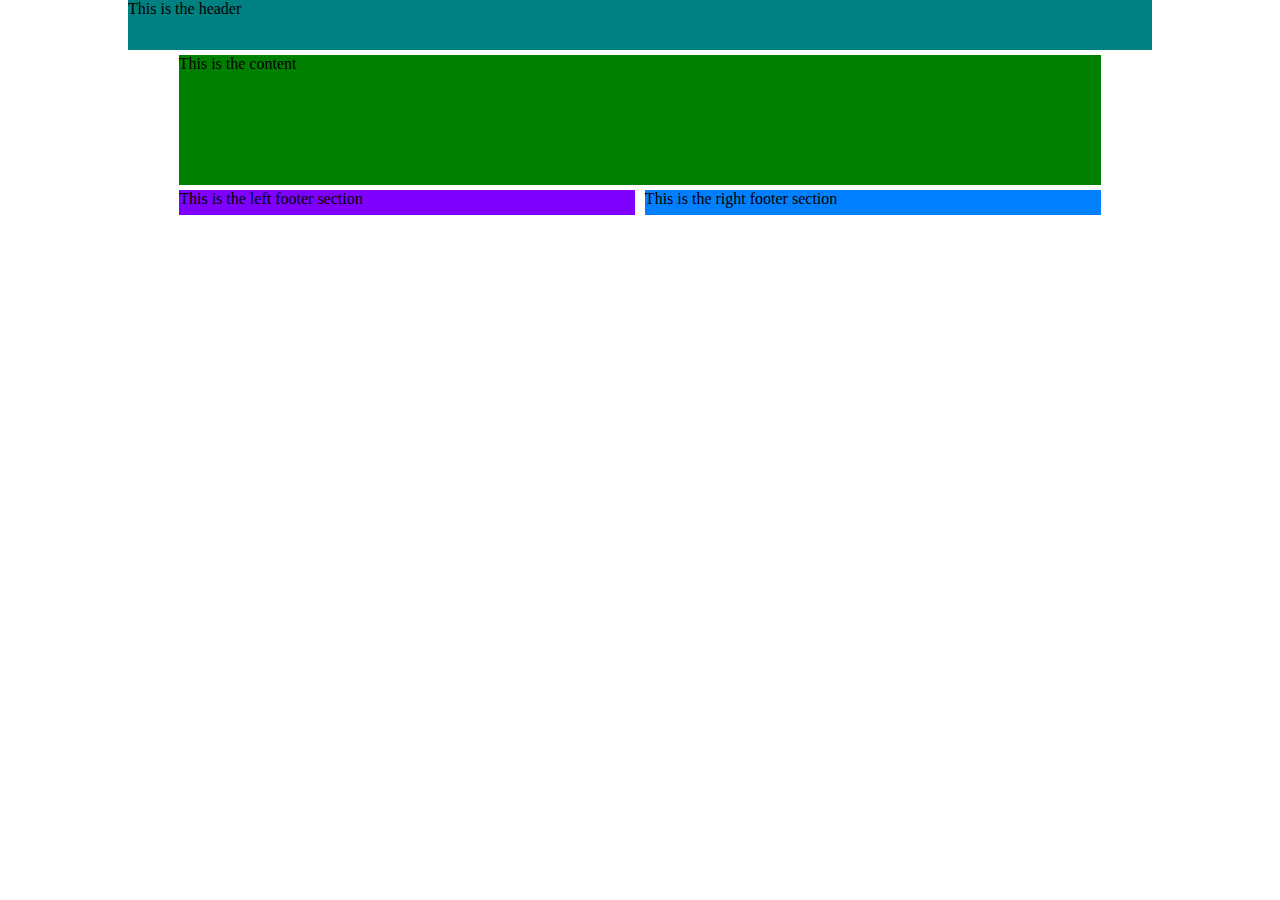
<file: Home1/index.html>
<!DOCTYPE html>
<html>
	<head>
		<meta charset="UTF-8">
		<title>First layout</title>
		<link rel="stylesheet" type="text/css" href="style.css">
	</head>
	<body>
		<header>
			<div>
				<p>This is the header</p>
			</div>
		</header>
		<article>
			<div>
				<p>This is the content</p>
			</div>
		</article>
		<footer>
			<div id="left">
				<p>This is the left footer section</p>
			</div>
			<div id="right">
				<p>This is the right footer section</p>
			</div>
		</footer>
	</body>
</html>
</file>
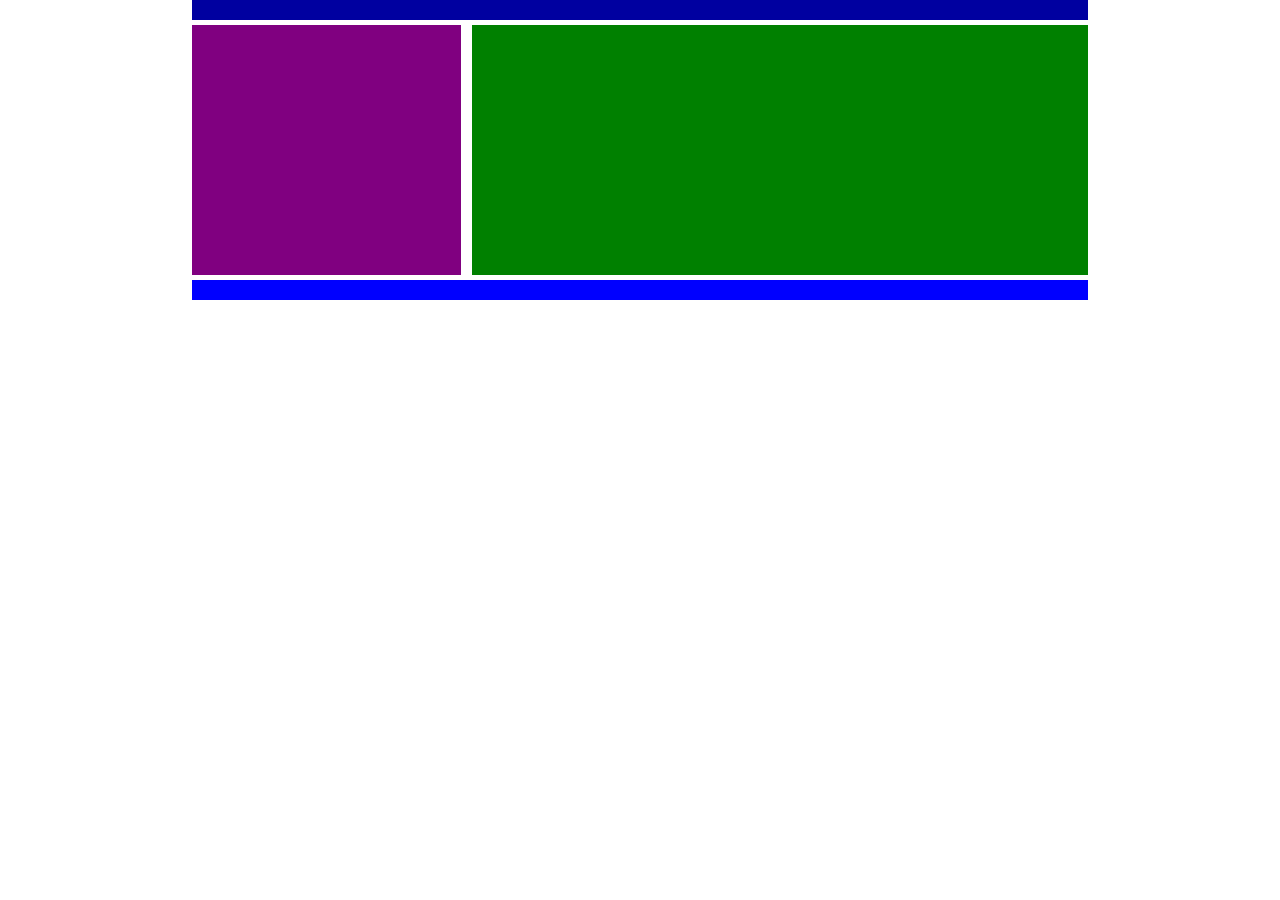
<file: Home2/index.html>
<!DOCTYPE html>
<html>
	<head>
		<meta charset="UTF-8">
		<title>Insert title here</title>
		<link rel="stylesheet" type="text/css" href="style.css">
	</head>
	<body>
		<header>
		</header>
		<aside>
		</aside>
		<article>
		</article>
		<footer>
		</footer>
	</body>
</html>
</file>
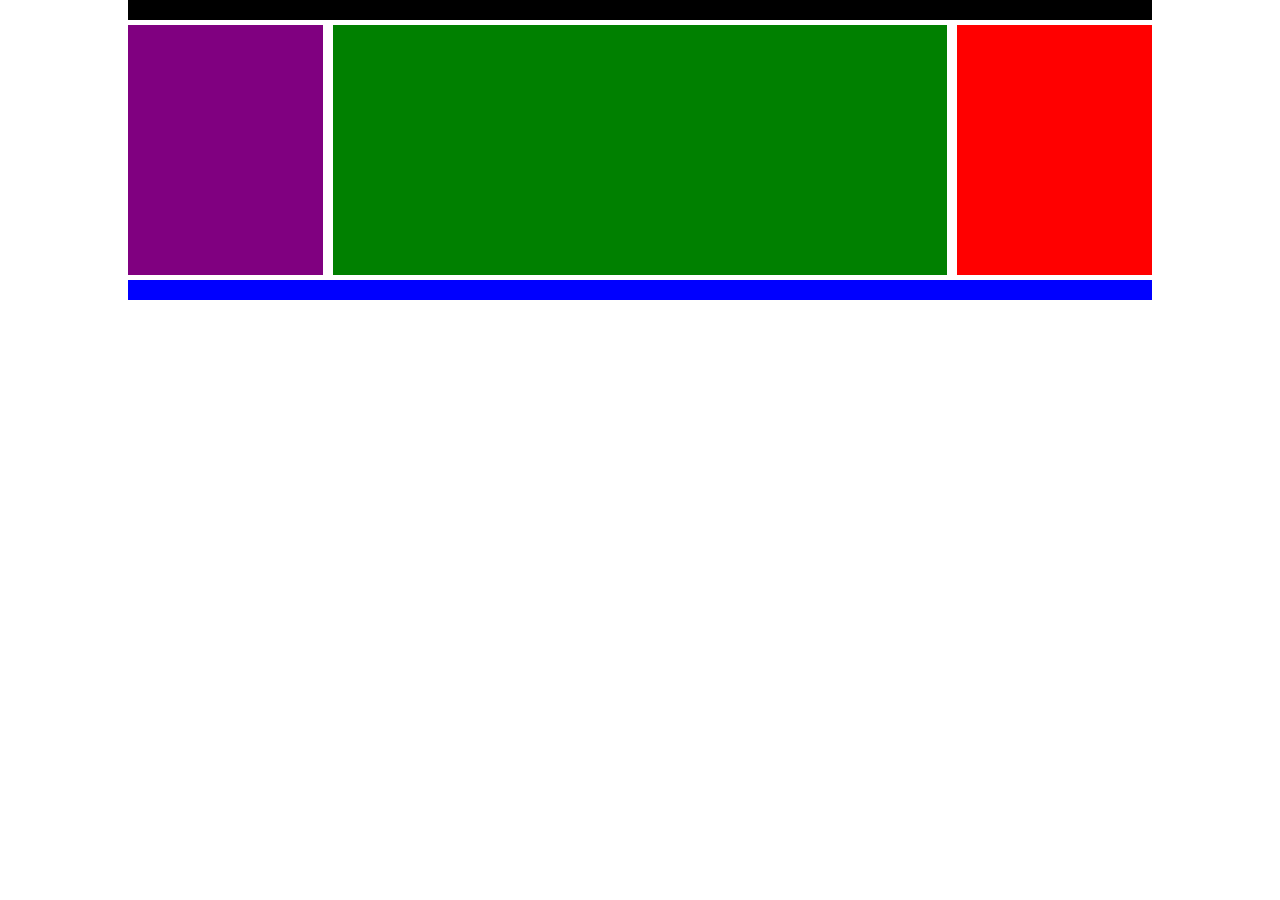
<file: Home3/index.html>
<!DOCTYPE html>
<html>
	<head>
		<meta charset="UTF-8">
		<title>Insert title here</title>
		<link rel="stylesheet" type="text/css" href="style.css">
	</head>
	<body>
		<header>
		</header>
		<aside id="left">
		</aside>
		<article>
		</article>
		<aside id="right">
		</aside>
		<footer>
		</footer>
	</body>
</html>
</file>
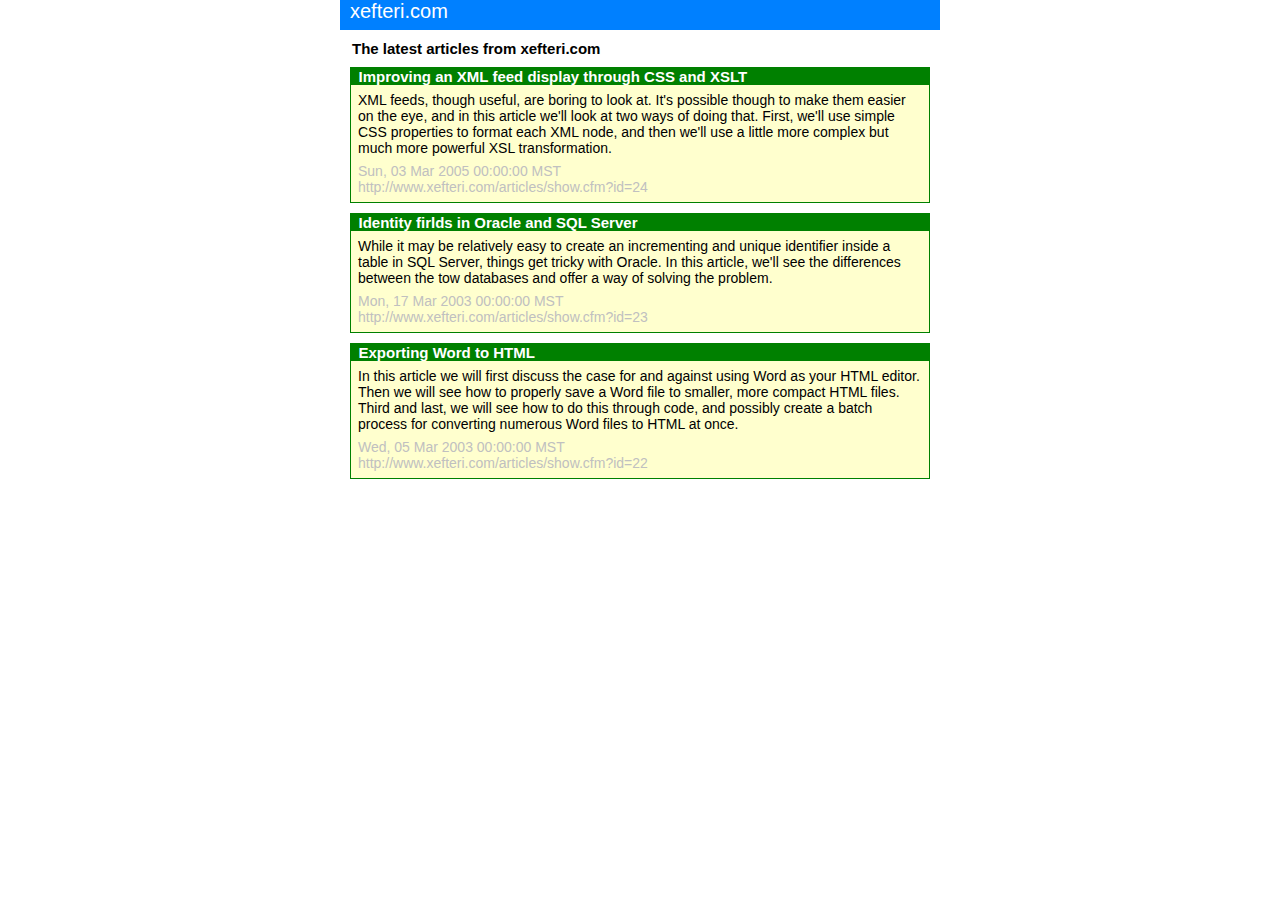
<file: Home5/index.html>
<!DOCTYPE html>
<html>
	<head>
		<meta charset="UTF-8">
		<title>Home 5</title>
		<link rel="stylesheet" type="text/css" href="style.css">
	</head>
	<body>
		<header>
			<div id="top">xefteri.com</div>
		</header>
		<section>
			<div>
				<h1>The latest articles from xefteri.com</h1>
			</div>
		</section>
		<article>
			<header>
				<h2>Improving an XML feed display through CSS and XSLT</h2>
			</header>
			<p>XML feeds, though useful, are boring to look at. It's possible though to make them easier on the
			eye, and in this article we'll look at two ways of doing that. First, we'll use simple CSS
			properties to format each XML node, and then we'll use a little more complex but much
			more powerful XSL transformation.</p>
			<footer>
				<div>
					Sun, 03 Mar 2005 00:00:00 MST
				</div>
				<a href="">http://www.xefteri.com/articles/show.cfm?id=24</a>
			</footer>
		</article>
		<article>
			<header>
				<h2>Identity firlds in Oracle and SQL Server</h2>
			</header>
			<p>While it may be relatively easy to create an incrementing and unique identifier inside a table
			in SQL Server, things get tricky with Oracle. In this article, we'll see the differences between
			the tow databases and offer a way of solving the problem.</p>
			<footer>
				<div>
					Mon, 17 Mar 2003 00:00:00 MST
				</div>
				<a href="">http://www.xefteri.com/articles/show.cfm?id=23</a>
			</footer>
		</article>
		<article>
			<header>
				<h2>Exporting Word to HTML</h2>
			</header>
			<p>In this article we will first discuss the case for and against using Word as your HTML editor.
			Then we will see how to properly save a Word file to smaller, more compact HTML files. Third and last, 
			we will see how to do this through code, and possibly create a batch process for converting numerous Word 
			files to HTML at once.</p>
			<footer>
				<div>
					Wed, 05 Mar 2003 00:00:00 MST
				</div>
				<a href="">http://www.xefteri.com/articles/show.cfm?id=22</a>
			</footer>
		</article>
	</body>
</html>
</file>
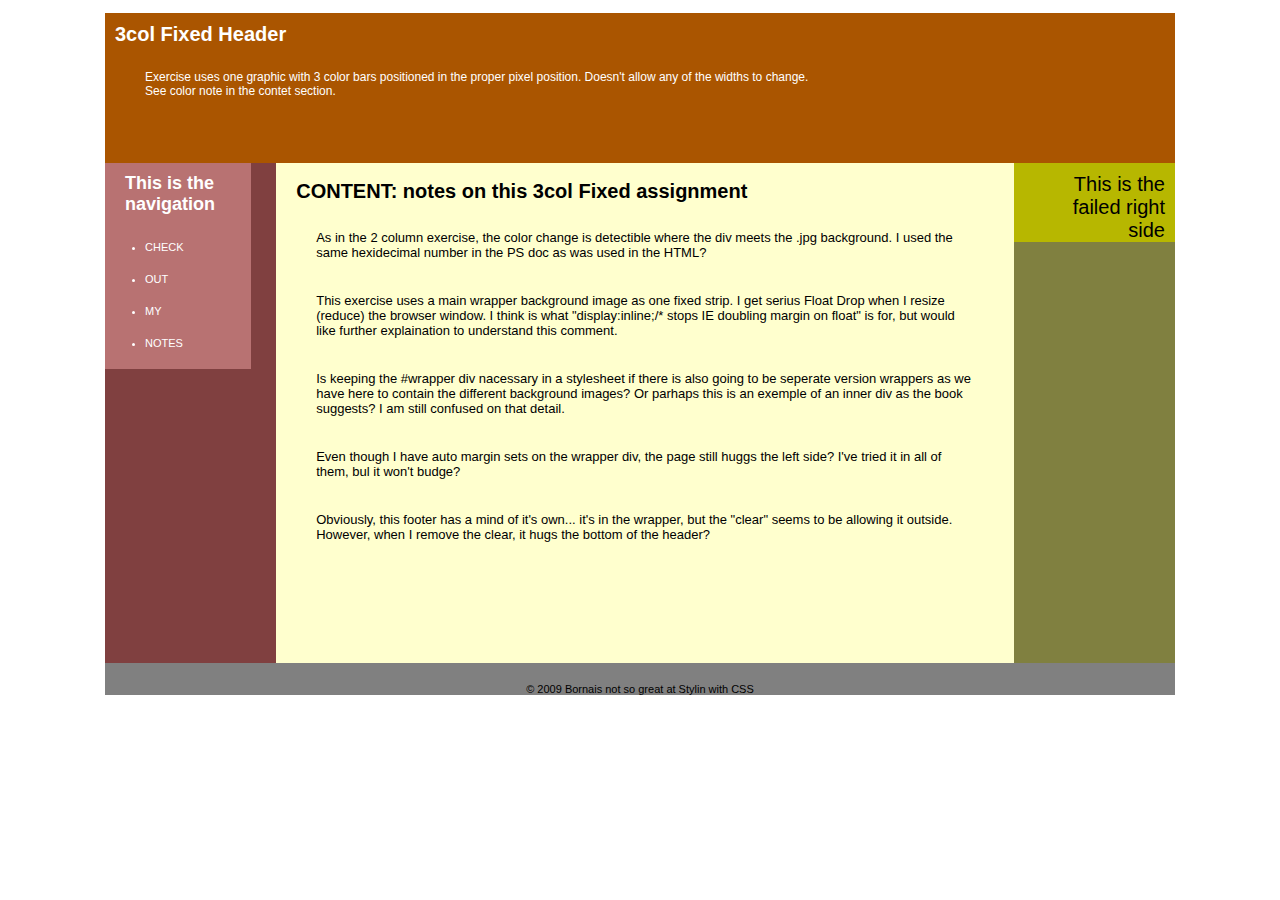
<file: Home6/index.html>
<!DOCTYPE html>
<html>
	<head>
		<meta charset="UTF-8">
		<title>Home6</title>
		<link rel="stylesheet" type="text/css" href="style.css">
	</head>
	<body>
		<header>
			<h1>3col Fixed Header</h1>
			<p>Exercise uses one graphic with 3 color bars positioned in the proper pixel position. Doesn't allow
			any of the widths to change.
			See color note in the contet section.</p>
		</header>
		<section>
			<nav id="left">
				<div>
					<span>
						This is the navigation
					</span>
					<ul>
						<li>CHECK</li>
						<li>OUT</li>
						<li>MY</li>
						<li>NOTES</li>
					</ul>
				</div>
			</nav>
			<article>
				<h2>CONTENT: notes on this 3col Fixed assignment</h2>
				<p>As in the 2 column exercise, the color change is detectible where the div meets the .jpg background.
				I used the same hexidecimal number in the PS doc as was used in the HTML?</p>
				<p>This exercise uses a main wrapper background image as one fixed strip. I get serius Float Drop when
				I resize (reduce) the browser window. I think is what "display:inline;/* stops IE doubling margin on float"
				is for, but would like further explaination to understand this comment.</p>
				<p>Is keeping the #wrapper div nacessary in a stylesheet if there is also going to be seperate version
				wrappers as we have here to contain the different background images? Or parhaps this is an exemple
				of an inner div as the book suggests? I am still confused on that detail.</p>
				<p>Even though I have auto margin sets on the wrapper div, the page still huggs the left side? I've tried 
				it in all of them, bul it won't budge?</p>
				<p>Obviously, this footer has a mind of it's own... it's in the wrapper, but the "clear" seems to be 
				allowing it outside. However, when I remove the clear, it hugs the bottom of the header?</p>
			</article>
			<aside id="right">
				<div>
					This is the failed right side
				</div>
			</aside>
		</section>
		<footer>
			<div>
				&copy; 2009 Bornais not so great at Stylin with CSS
			</div>
		</footer>
	</body>
</html>
</file>
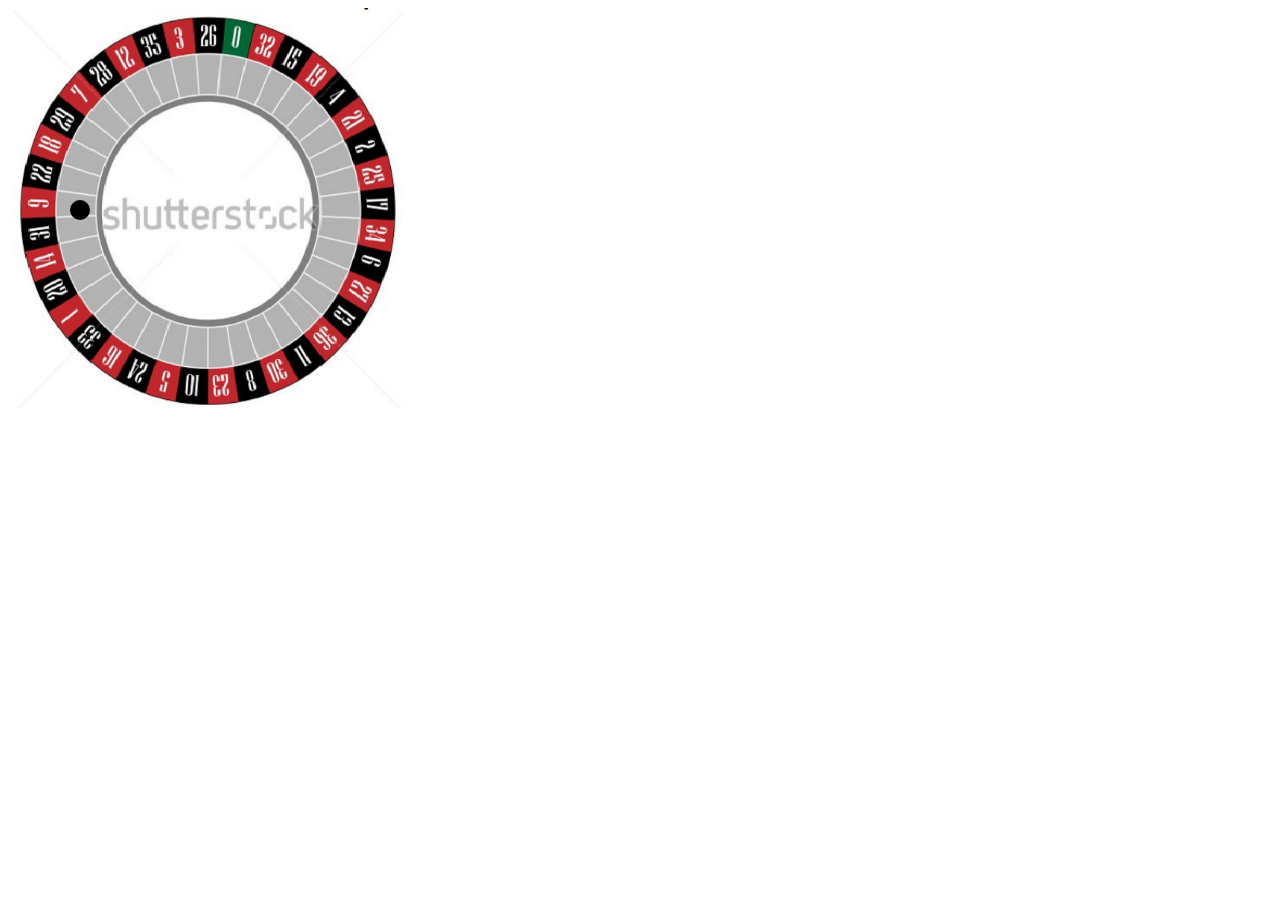
<file: Home8/index.html>
<!DOCTYPE html>
<html>
	<head>
		<meta charset="UTF-8">
		<title>Roulette</title>
		<link rel="stylesheet" type="text/css" href="style.css">
	</head>
	<body>
		<div id="roulette">
		<div id="ball">
			<div >
			</div>	
		</div>
		</div>
	</body>
</html>
</file>
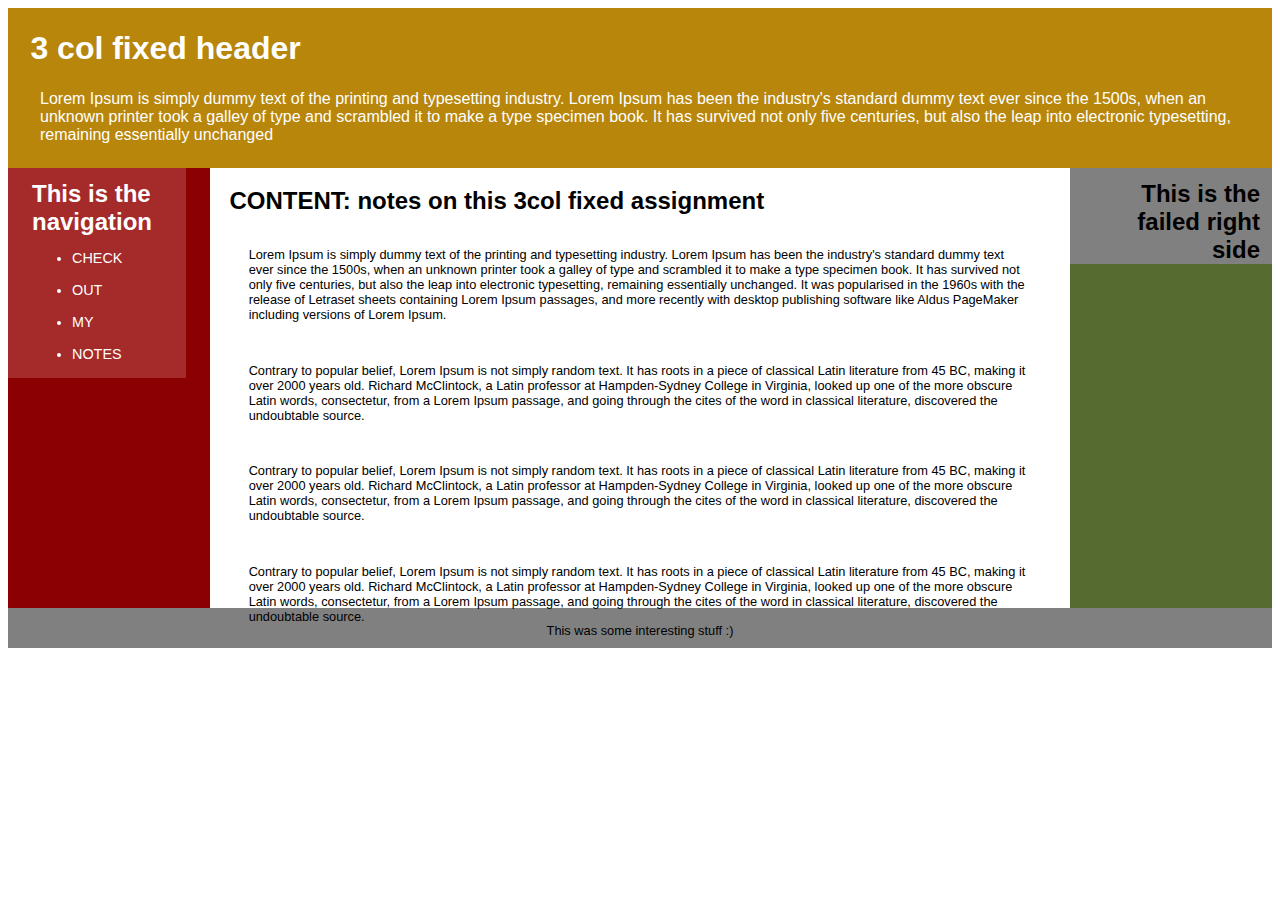
<file: Home6/NewFile.html>
<!DOCTYPE html>
<html>
<head>
<meta charset="UTF-8">
<title>Task 6</title>
		<style>
				body {
				font-family: "Arial", sans-serif;
				}
				#header {
				background-color: DarkGoldenRod ;
				height: 10em;
				}
				#header_p1 {
				color: white;
				font-size: 2em;
				padding: 0.7em;
				font-weight: bold;
				}
				#header_p2 {
				color: white;
				font-size: 1em;
				margin: 0em 2em;
				}
				#left_aside {
				background-color:DarkRed;  
				height: 440px;
				width: 16%;
				float: left;
				}
					
				#left_aside_p1{
				font-weight: bold; 
				font-size: 1.5em;
				color: white;
				background-color:Brown;
				padding: 0.5em 0em 0em 1em;
				margin: 0em 1em 0em 0em;
				}
				#ul{
				font-size: 0.6em;
				font-weight: normal;
				color: white;
				background-color: transparent;
				}
				#main_content {
				height: 27em;
				width: 68%;
				float: left;
				}
				#main_content_head {
				padding: 0.8em;
				font-size: 1.5em;
				font-weight: bold;
				}
				#main_content_body {
				padding: 0em 3em;
				font-size: 0.8em;
				font-weight: normal;
				}
				#right_aside {
				background-color: DarkOliveGreen ;
				font-size: 1.5em;
				height: 440px;
				width: 16%;
				float: left;
				}
				#right_aside_p1 {
				background-color:grey;
				font-weight: bold;
				text-align: right;
				padding: 0.5em 0.5em 0em 0em;
				}
				#footer {
				background-color: grey;
				height: 40px;
				width: 100%;
				clear: both;
				text-align:center;
				font-size: 0.8em;
				}
			
		</style>
	</head>
	<body>
	<div id='header'>
		<div id='header_p1'>3 col fixed header</div>
		<div id='header_p2'> Lorem Ipsum is simply dummy text of the printing and typesetting
							 industry. Lorem Ipsum has been the industry's standard dummy 
							 text ever since the 1500s, when an unknown printer took a galley
							 of type and scrambled it to make a type specimen book. It has
							 survived not only five centuries, but also the leap into electronic
							 typesetting, remaining essentially unchanged</div>
	</div>
	<div id='left_aside'>
		<div id='left_aside_p1'>This is the navigation
		<div id='ul'>
			<ul>
				<li>CHECK</li><br/>
				<li>OUT</li><br/>
				<li>MY</li><br/>
				<li>NOTES</li><br/>
			</ul>
		</div>
		</div>
	</div>
	<div id='main_content'>
		<div id='main_content_head'> CONTENT: notes on this 3col fixed assignment</div>
		<div id='main_content_body'><p>Lorem Ipsum is simply dummy text of the printing and typesetting industry. 
									Lorem Ipsum has been the industry's standard dummy text ever since the 1500s,
									when an unknown printer took a galley of type and scrambled it to make a type 
									specimen book. It has survived not only five centuries, but also the leap into
									electronic typesetting, remaining essentially unchanged. It was popularised in 
									the 1960s with the release of Letraset sheets containing Lorem Ipsum passages, 
									and more recently with desktop publishing software like Aldus PageMaker including 
									versions of Lorem Ipsum.</p><br/>
									<p>Contrary to popular belief, Lorem Ipsum is not simply random text. It has 
									roots in a piece of classical Latin literature from 45 BC, making it over 2000 
									years old. Richard McClintock, a Latin professor at Hampden-Sydney College in Virginia,
									looked up one of the more obscure Latin words, consectetur, from a Lorem Ipsum passage,
									and going through the cites of the word in classical literature, discovered 
									the undoubtable source.</p><br/>
									<p>Contrary to popular belief, Lorem Ipsum is not simply random text. It has 
									roots in a piece of classical Latin literature from 45 BC, making it over 2000 
									years old. Richard McClintock, a Latin professor at Hampden-Sydney College in Virginia,
									looked up one of the more obscure Latin words, consectetur, from a Lorem Ipsum passage,
									and going through the cites of the word in classical literature, discovered 
									the undoubtable source.</p><br/>
									<p>Contrary to popular belief, Lorem Ipsum is not simply random text. It has 
									roots in a piece of classical Latin literature from 45 BC, making it over 2000 
									years old. Richard McClintock, a Latin professor at Hampden-Sydney College in Virginia,
									looked up one of the more obscure Latin words, consectetur, from a Lorem Ipsum passage,
									and going through the cites of the word in classical literature, discovered 
									the undoubtable source.</p>
		</div>
	</div>
	<div id='right_aside'>
		<div id='right_aside_p1'>This is the<br/> failed right<br/> side
		</div>
	</div>
	<div id='footer'><br/>This was some interesting stuff :)</div>
	</body>
</html>
</file>
<file: Home1/style.css>
@CHARSET "UTF-8";
body {
	width: 80%;
	margin: 0 auto;
}
header>div {
	margin: 0 auto;
	background: #008080;
	height: 50px;
}
article>div {
	margin: 0 auto;
	width: 90.1%;
	height: 130px;
	margin-top: 5px;
	background: green;
}
footer>div {
	width: 44.5%;
	height: 25px;
	float: left;
	margin-top: 5px;
}
footer {
	overflow: auto;
	display: block;
	margin: 0 auto;
}
#left {
	margin-left: 5%;
	background: #8000ff;
}
#right {
	margin-left: 10px;
	background: #0080ff;
}
p {
	margin: 0;
}
</file>
<file: Home2/style.css>
@CHARSET "UTF-8";
body {
	width: 70%;
	margin: 0 auto;
}
header {
	width: 100%;
	height: 20px;
	background: #0000a0;
}
aside {
	float: left;
	width: 30%;
	height: 250px;
	margin-top: 5px;
	display: block;
	background: #800080;
}
article {
	float: left;
	width: 68.7%;
	height: 250px;
	margin-left: 1.3%;
	margin-top: 5px;
	margin-bottom: 5px;
	display: block;
	background: #008000;
}
footer {
	width: 100%;
	height: 20px;
	overflow: auto;
	margin-top: 5px;
	background: #0000ff;
}
</file>
<file: Home3/style.css>
@CHARSET "UTF-8";
body {
	width: 80%;
	margin: 0 auto;
}
header {
	width: 100%;
	height: 20px;
	background: black;
	margin-bottom: 5px;
}
aside, article {
	float: left;
	overflow: auto;
	height: 250px;
	margin-bottom: 5px;
}
#left {
	background: #800080;
	width: 19%;
}
#right {
	background: red;
	width: 19%;
}
article {
	background: #008000;
	width: 60%;
	margin: 0 1% 0 1%;
}
footer {
	clear: both;
	background: #0000ff;
	height: 20px;
}
</file>
<file: Home5/style.css>
@CHARSET "UTF-8";
body {
	width: 600px;
	margin: 0 auto;
	font-family: Arial, Helvetica, sans-serif;
}
#top {
	padding-left: 0.5em;
	height: 30px;
	background: #0080ff;
	color: white;
	font-size: 20px;

}
h1 {
	font-size: 15px;
}
article header {
	font-size: 10px;
	background: green;
	color: white;
}
h2 {
	padding-left: 0.5em;
	margin: 0;
}
article p {
	margin: 0;
	padding: 0.5em;
}
article {
	font-size: 14px;
	margin: 10px 10px 0 10px;
	border: 1px solid green;
	background: #ffffce;
}
footer a {
	color: #c0c0c0;
	text-decoration: none;
}
footer {
	font-size: 14px;
	padding: 0 0 0.5em 0.5em;
	color: #c0c0c0;
}
section {
	padding-left: 12px;
}
</file>
<file: Home6/style.css>
@CHARSET "UTF-8";
body {
	width: 1070px;
	margin: 0 auto;
	font-family: Arial, Helvetica, sans-serif;
}
header {
	background: #aa5500;
	color: white;
	height: 150px;

}
h1 {
	padding: 10px;
	font-size: 20px;
}
header p {
	display: block;
	width: 680px;
	font-size: 12px;
	padding-left: 40px;
}
#left {
	background: #804040;
	color: white;
	float: left;
	overflow: auto;
	height: 500px;
	width: 16%;
}
article {
	width: 69%;
	background: #ffffce;
	float: left;
	height: 500px;
}
h2 {
	font-size: 20px;
	padding-left: 20px;
}
article p {
	font-size: 13px;
	padding: 10px 40px 10px 40px;
}
#right {
	background: #808040;
	float: left;
	width: 15%;
	font-size: 20px;
	height: 500px;
}
#right div {
	background: #b7b700;
	text-align: right;
    padding: 10px 10px 0 16px;
}
footer {
	font-size: 11px;
	text-align: center;
	clear: both;
	background: #808080;
	padding-top: 20px;
}
section {
	overflow: auto;
}
li {
	font-size: 11px;
	padding-bottom: 20px;
}
nav span {
	display: block;
	font-weight: bold;
	font-size: 18px;
	padding: 10px 10px 10px 20px;
}
nav div {
	width: 85%;
	background: #b87272;
}
</file>
<file: Home8/style.css>
@CHARSET "UTF-8";
#roulette {
	width: 400px;
	height: 400px;
	background-size: 400px 400px;
	background-image: url("ruletka.png");
}
#ball div {

	width: 20px;
	height: 20px;
	background: black;
	border-radius: 50%;
}
#ball {
	width: 330px;
    top: 200px;
    left: 20px;
    margin-left: 0px;
    padding-left: 50px;
	position: absolute;
	-webkit-animation: spin 4s 3 linear;
}
@-webkit-keyframes spin {
    0%  {-webkit-transform: rotate(0deg);}
    100% {-webkit-transform: rotate(360deg);}   
}
</file>
